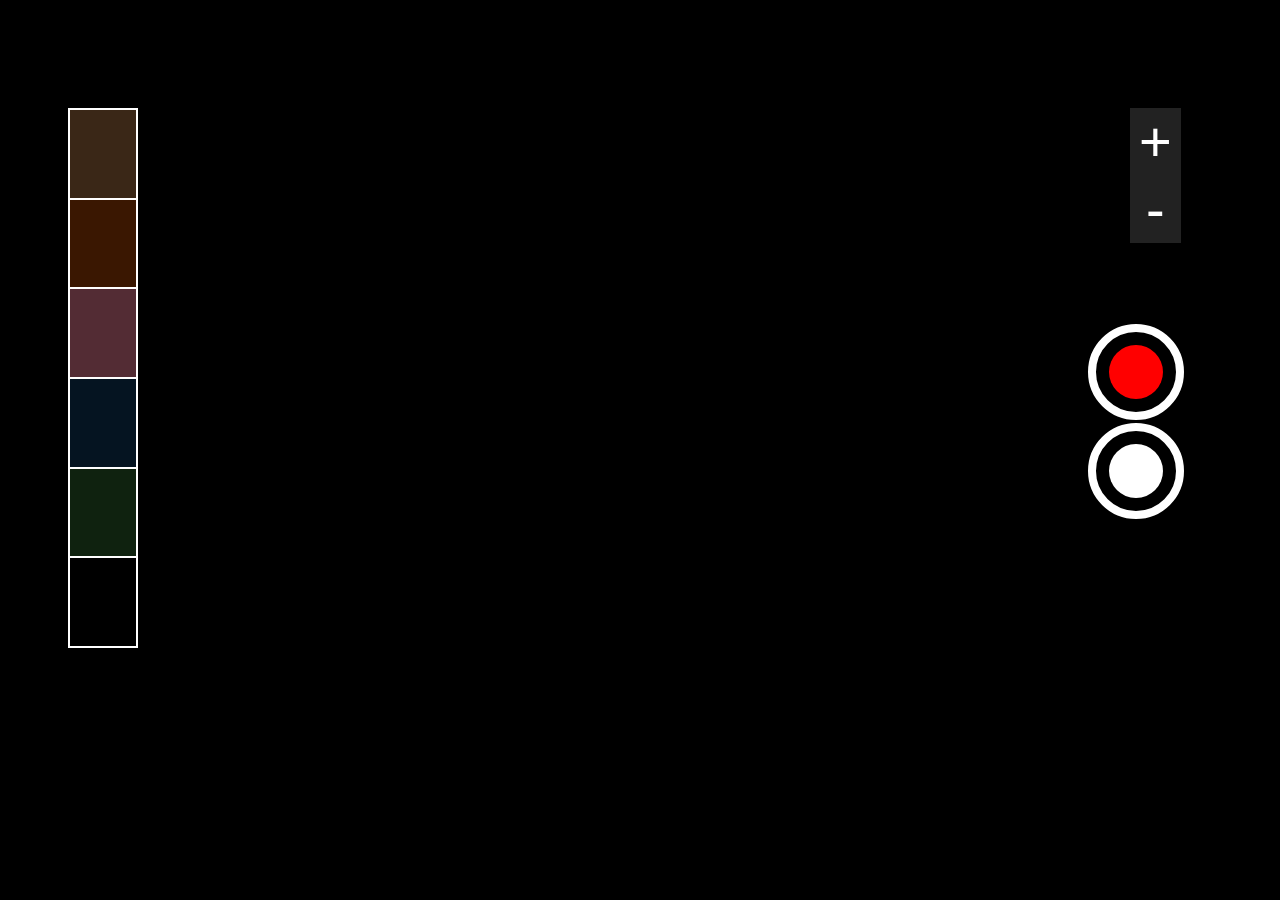
<file: activity/index.html>
<!DOCTYPE html>
<html lang="en">
<head>
    <meta charset="UTF-8">
    <meta http-equiv="X-UA-Compatible" content="IE=edge">
    <meta name="viewport" content="width=device-width, initial-scale=1.0">
    <link rel="stylesheet" href="style.css"> 
    <title>Caamera</title>
</head>
<body>
    <div class="video-container">
        <video autoplay style="transform: scale(1);"></video>
    </div> 
    <button id="record-video">
        <div id="record-div"></div>
    </button>
    <button id="click-picture">
        <div id="click-div"></div>
    </button>
    <div class="filter-container">
        <div style="background-color: #f4a2613d;" class="filter"></div>
        <div style="background-color: #e85d0440;" class="filter"></div>
        <div style="background-color: #ad5d6d7a;" class="filter"></div>
        <div style="background-color: #2195f323;" class="filter"></div>
        <div style="background-color: #4caf4f31;" class="filter"></div>
        <div class="filter"></div>
        
    </div>
    <div class="zoom">
        <button id="in">+</button>
        <button id="out">-</button>
    </div>
    <script src="script.js"></script> 
</body>
</html>
</file>
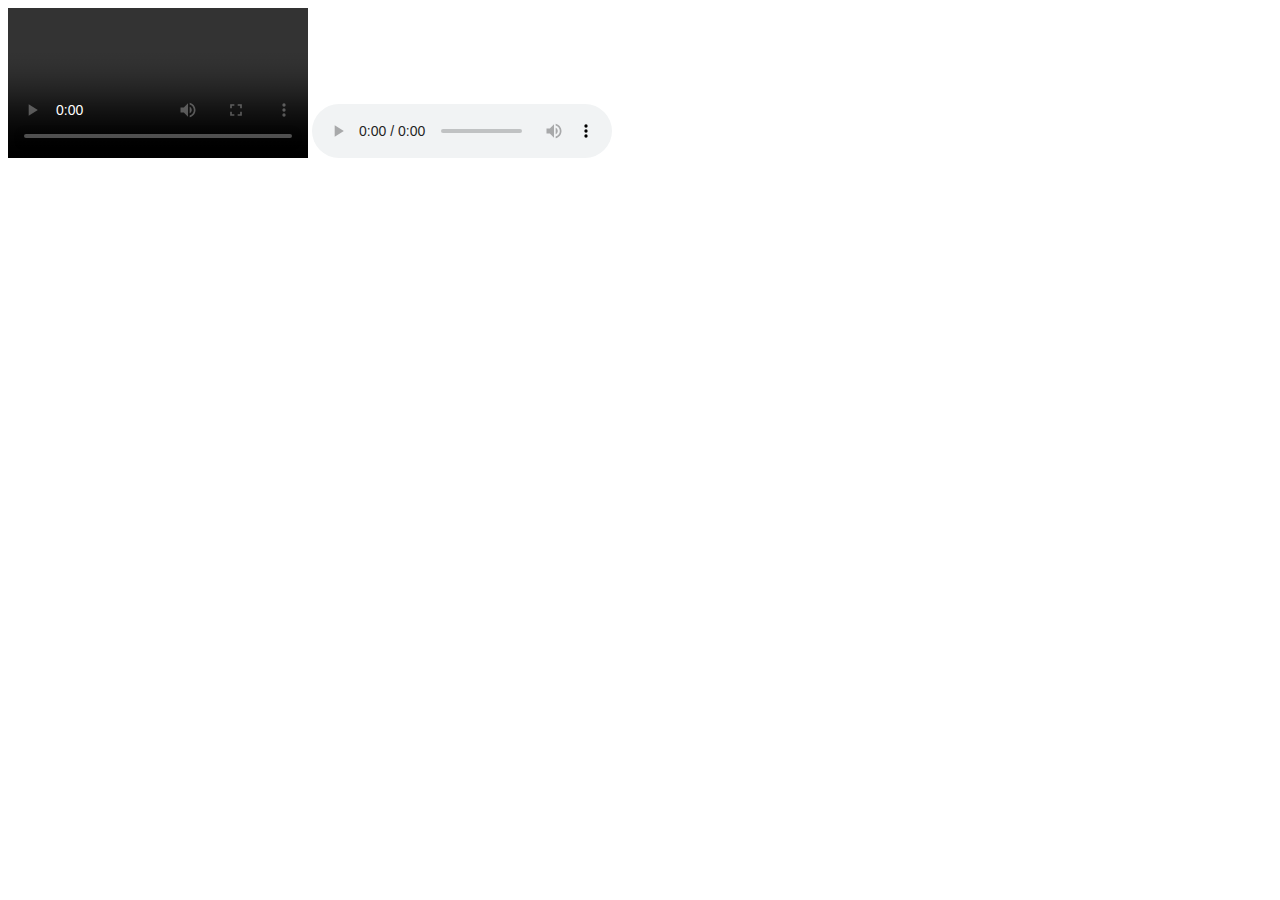
<file: poc/mediaDevices.html>
<!DOCTYPE html>
<html lang="en">
<head>
    <meta charset="UTF-8">
    <meta http-equiv="X-UA-Compatible" content="IE=edge">
    <meta name="viewport" content="width=device-width, initial-scale=1.0">
    <title>Document</title>
</head>
<body>
    <video controls autoplay></video>
    <audio controls autoplay></audio>
    <script>
        let videoPlayer = document.querySelector('video');
        let audioPlayer = document.querySelector('audio');
        let constraints = {video:true, audio:true};
        navigator.mediaDevices.getUserMedia(constraints).then(function(mediaStream){
            audioPlayer.srcObject = mediaStream;
            videoPlayer.srcObject = mediaStream;
        }).catch(function(err){
            console.log(err);
        })
    </script>
</body>
</html>
</file>
<file: activity/style.css>
*{
    box-sizing: border-box;
}
body{
    margin: 0;
}
#record-video{
    position: fixed;
    /* z-index: 10; */
    right: 6rem;
    top: 36vh;
    border-radius: 50%;
    border: 8px solid white;
    background-color: black;
    height: 6rem;
    width: 6rem;
}
#click-picture{
    position: fixed;
    /* z-index: 10; */
    right: 6rem;
    top: 47vh;
    border-radius: 50%;
    border: 8px solid white;
    background-color: black;
    height: 6rem;
    width: 6rem;
}
#record-div,#click-div{
    height: 70%;
    width: 80%;
    margin: auto;
    border-radius: 50%;
}
#record-div{
    background-color: red;
}
#click-div{
    background-color: white;
}
.video-container{
    height: 100vh;
    width: 100vw;
    background-color: black;
    overflow: hidden;
}
video{
    height: 100vh;
    width: 100vw;
}
#take-picture{
    position: fixed;
    z-index: 10;
    right: 6rem;
    top: 55vh;
    border-radius: 50%;
    border: none;
    height: 5rem;
    width: 5rem;
}
.filter-container{
    border: 1px solid white;
    position: fixed;
    top: 12vh;
    left: 5.3vw;
    display: flex;
    flex-direction: column;
    height: 60vh;
    width: 5.5vw;
}
.filter{
    border: 1px solid white;
    height: 20%;
    background-image: url("https://picsum.photos/id/237/200/300");
    background-blend-mode: color-burn;
    background-size: cover;
}
.recording-animation{
    animation: shrinkInOut 0.8s infinite;

}
.capture-animation{
    animation: shrinkInOut 1s;
}
@keyframes shrinkInOut {
    0%{
        transform: scale(1);

    }50%{
       transform: scale(1.2);
    }100%{
       transform: scale(1);
    }
    
}
#record-video,#click-picture,.filter-container{
    z-index: 5;
}
.zoom{
    height: 15vh;
    width: 4vw;
    position: fixed;
    top: 12vh;
    right: 11vh;
    z-index: 5;
    display: flex;
    flex-direction: column;

}
.zoom button{
    color: white;
    background-color: #222;
    border: none;
    outline: none;
    height: 50%;
    font-size: 3.5rem;

}
</file>
